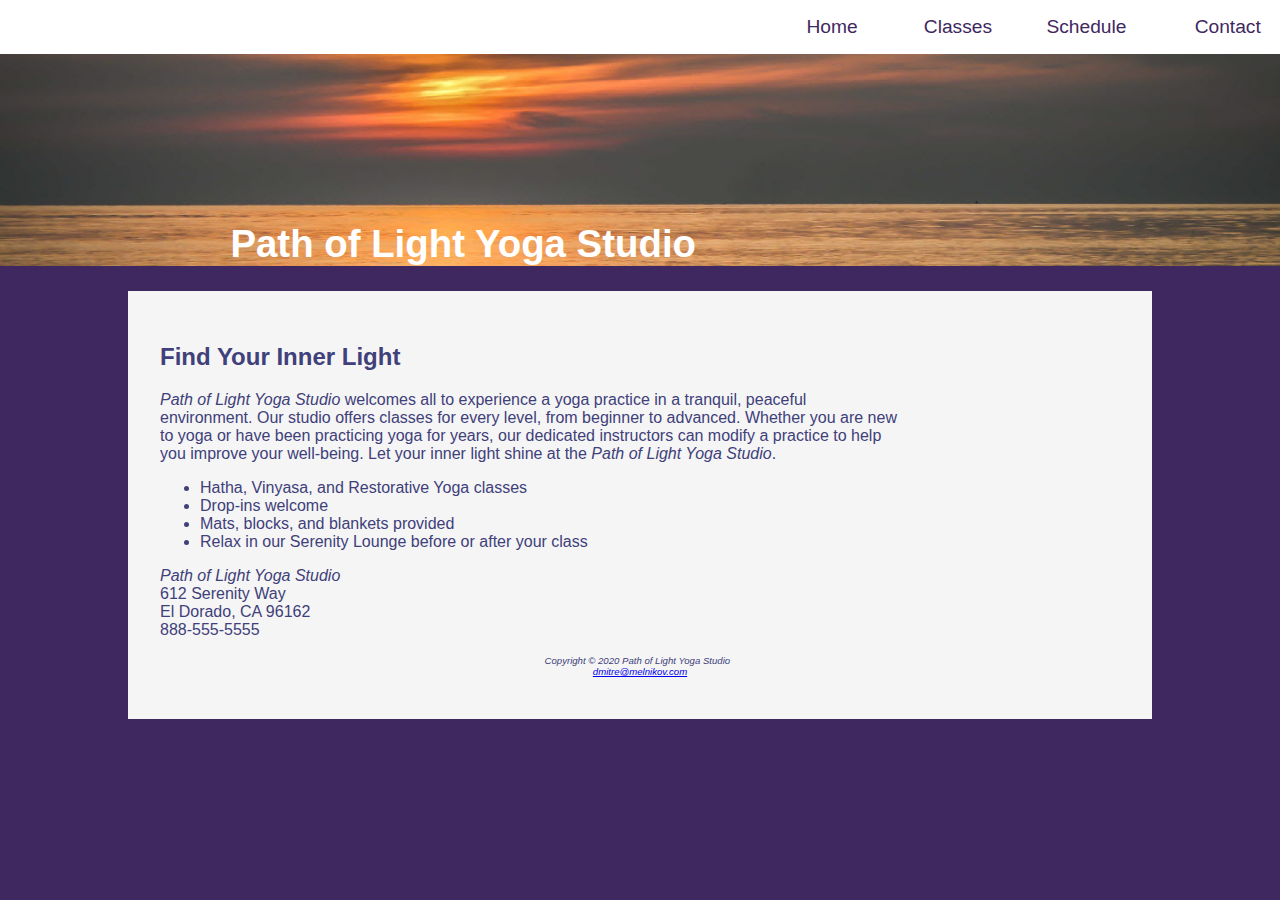
<file: src/index.html>
<!DOCTYPE html>
<html lang="en">
<head>
	<title>Path of Light Yoga Studio</title>
	<meta charset="utf-8">
	<link rel="stylesheet" href="css/yoga.css">
	<meta name="viewport" content="width=device-width, initial-scale=1.0">
</head>
<body>
	<header class="home">
		<a href="index.html"><h1>Path of Light Yoga Studio</h1></a>
    </header>
	<nav>
		<ul>
			<li><a href="index.html">Home</a></li>
			<li><a href="classes.html">Classes</a></li>
			<li><a href="schedule.html">Schedule</a></li>
			<li><a href="contact.html">Contact</a></li>
		</ul>
	</nav>
	<div id="wrapper">
	<main>

		<h2>Find Your Inner Light</h2>
		<p><span class="studio">Path of Light Yoga Studio</span> welcomes all to experience a yoga practice in a tranquil, peaceful <br>environment. Our studio offers classes for every level, from beginner to advanced. Whether you are new <br>to yoga or have been practicing yoga for years, our dedicated instructors can modify a practice to help <br>you improve your well-being. Let your inner light shine at the <span class="studio">Path of Light Yoga Studio</span>.</p>
		<ul>	
			<li>Hatha, Vinyasa, and Restorative Yoga classes</li>
            <li>Drop-ins welcome</li>
            <li>Mats, blocks, and blankets provided</li>
            <li>Relax in our Serenity Lounge before or after your class</li>
		</ul>

		<div class="clear">
			<p><span class="studio">Path of Light Yoga Studio</span><br>612 Serenity Way<br>El Dorado, CA 96162<br><a id="mobile" href="tel:888-555-5555">888-555-5555</a><span id="desktop">888-555-5555</span></p>
		</div>
	</main>
	<footer>
		<p>Copyright &copy; 2020 Path of Light Yoga Studio &nbsp;<br><a href="mailto:dmitre@melnikov.com">dmitre@melnikov.com</a></p>
	</footer>
	</div>
</body>
</html>
</file>
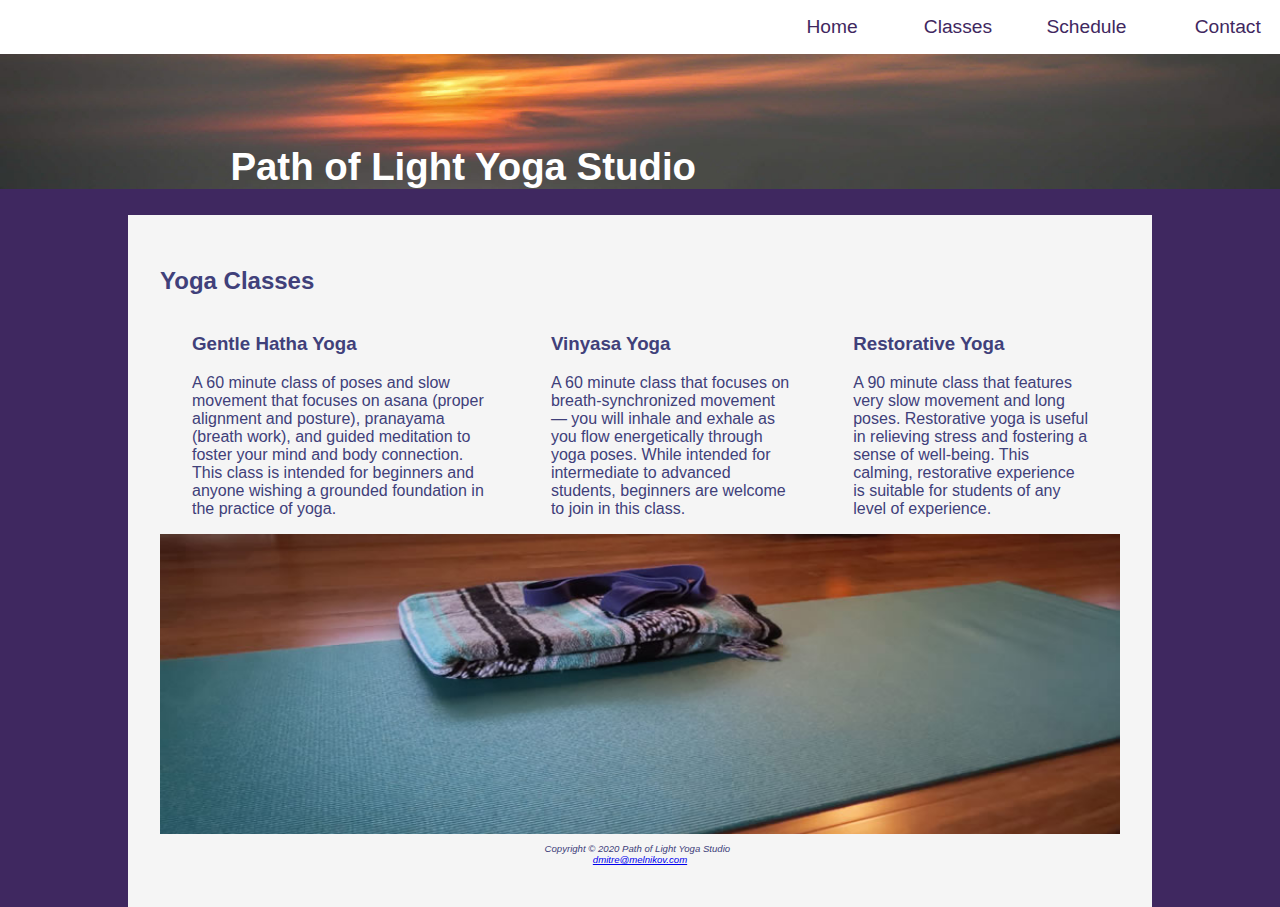
<file: src/classes.html>
<!DOCTYPE html>
<html lang="en">
<head>
	<title>Path of Light Yoga Studio :: Classes</title>
	<meta charset="utf-8">
	<link rel="stylesheet" href="css/yoga.css">
	<meta name="viewport" content="width=device-width, initial-scale=1.0">
</head>
<body>

	<header class="content">
		<a href="index.html"><h1>Path of Light Yoga Studio</h1></a>
    </header>
	<nav>
		<ul>
			<li><a href="index.html">Home</a></li>
			<li><a href="classes.html">Classes</a></li>
			<li><a href="schedule.html">Schedule</a></li>
			<li><a href="contact.html">Contact</a></li>
		</ul>
	</nav>
	<div id="wrapper">
	<main>
			<h2>Yoga Classes</h2>
			<div id="flow">
			<section>
				<h3>Gentle Hatha Yoga</h3>
                <p>A 60 minute class of poses and slow movement that focuses on asana (proper alignment and posture), pranayama (breath work), and guided meditation to foster your mind and body connection. This class is intended for beginners and anyone wishing a grounded foundation in the practice of yoga.</p>
            </section>

			<section>
				<h3>Vinyasa Yoga</h3>
                <p>A 60 minute class that focuses on breath-synchronized movement — you will inhale and exhale as you flow energetically through yoga poses. While intended for intermediate to advanced students, beginners are welcome to join in this class.</p>
            </section>

			<section>
				<h3>Restorative Yoga</h3>
				<p>A 90 minute class that features very slow movement and long poses. Restorative yoga is useful in relieving stress and fostering a sense of well-being. This calming, restorative experience is suitable for students of any level of experience.</p>
			</section>
			</div>
			<div id="mathero">
        	</div>
	</main>
	<footer>
		<p>Copyright &copy; 2020 Path of Light Yoga Studio &nbsp;<br><a href="mailto:dmitre@melnikov.com">dmitre@melnikov.com</a></p>
	</footer>
	</div>
</body>
</html>
</file>
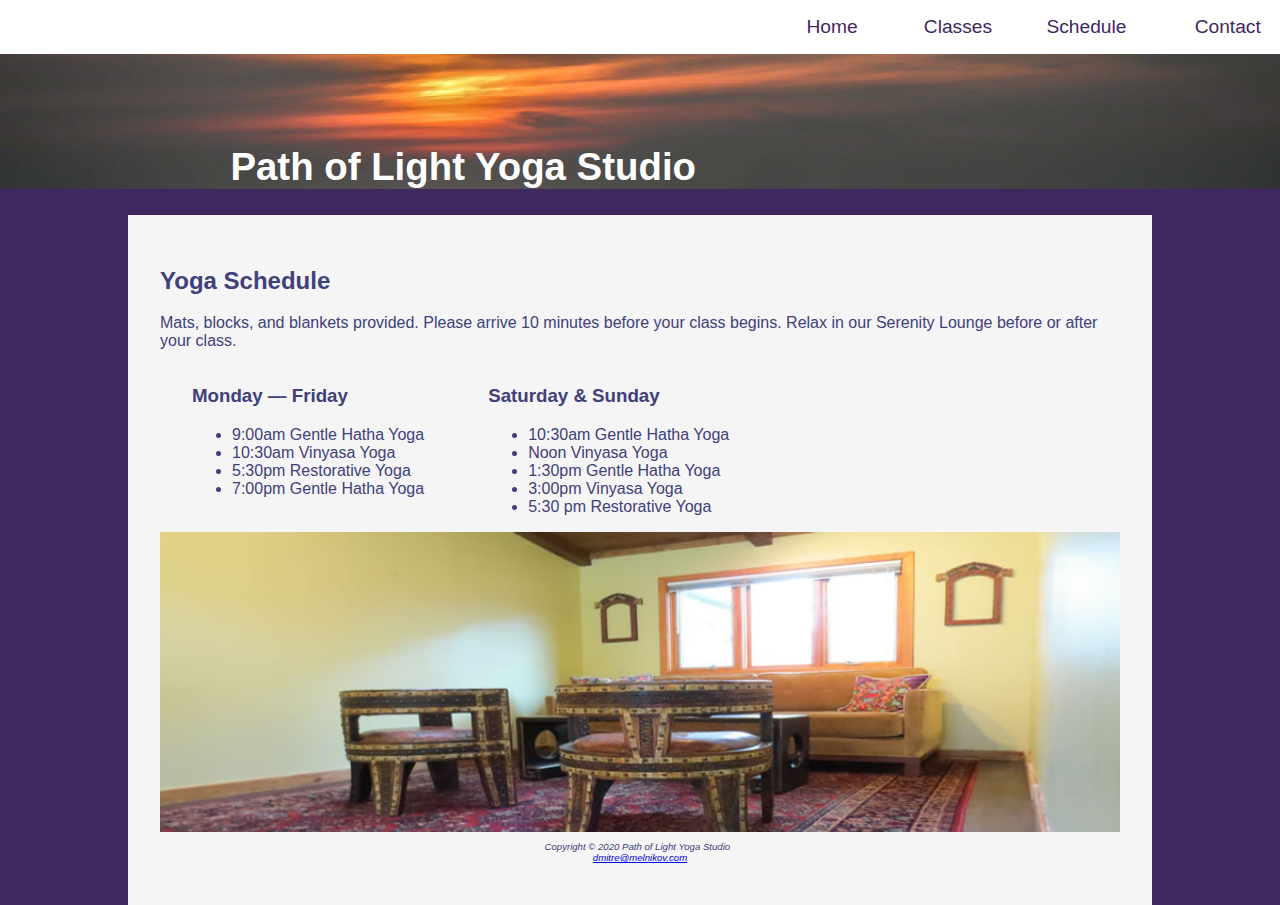
<file: src/schedule.html>
<!DOCTYPE html>
<html lang="en">
<head>
	<title>Path of Light Yoga Studio :: Schedule</title>
	<meta charset="utf-8">
	<link rel="stylesheet" href="css/yoga.css">
	<meta name="viewport" content="width=device-width, initial-scale=1.0">
</head>
<body>

	<header class="content">
		<a href="index.html"><h1>Path of Light Yoga Studio</h1></a>
    </header>
	<nav>
		<ul>
			<li><a href="index.html">Home</a></li>
			<li><a href="classes.html">Classes</a></li>
			<li><a href="schedule.html">Schedule</a></li>
			<li><a href="contact.html">Contact</a></li>
		</ul>
	</nav>
	<div id="wrapper">
	<main>

			<h2>Yoga Schedule</h2>
			<p>Mats, blocks, and blankets provided. Please arrive 10 minutes before your class begins. Relax in our Serenity Lounge before or after your class.</p>
			<div id="flow">
			<section>
			<h3>Monday — Friday</h3>
			<ul>
				<li>9:00am Gentle Hatha Yoga</li>
				<li>10:30am Vinyasa Yoga</li>
				<li>5:30pm Restorative Yoga</li>
				<li>7:00pm Gentle Hatha Yoga</li>
			</ul>
			</section>
			<section>
			<h3>Saturday & Sunday</h3>
			<ul>
				<li>10:30am Gentle Hatha Yoga</li>
				<li>Noon Vinyasa Yoga</li>
				<li>1:30pm Gentle Hatha Yoga</li>
				<li>3:00pm Vinyasa Yoga</li>
				<li>5:30 pm Restorative Yoga</li>
			</ul>
			</section>
			</div>
		<div id="loungehero">
		</div>
	</main>
	<footer>
		<p>Copyright &copy; 2020 Path of Light Yoga Studio &nbsp;<br><a href="mailto:dmitre@melnikov.com">dmitre@melnikov.com</a></p>
	</footer>
	</div>
</body>
</html>
</file>
<file: src/css/yoga.css>
* {
    box-sizing: border-box;
}

body {
    background-color: #3F2860;
    margin: 0;
    color: #40407A;
    font-family: Helvetica;
}

header {
    background-color: #40407A;
    background-image: url(../images/sunrise.jpg);
    background-size: 100%;
    color: white;
    minimum-height: 200px;
    margin-top: 50px;
    font-size: 90%;
}

header {
    a {
        text-decoration: none;
    }

    a:link {
        color: #FFF;
    }

    a:visited {
        color: #FFF;
    }

    a:hover {
        color: #EDF5F5;
    }
}


h1 {
    padding-top: 50px;
    padding-left: 2em;
}


nav {
    padding-top: 0.5em;
    position: fixed;
    top: 0;
    left: 0;
    text-align: right;
    width: 100%;
    padding: 1em;
    display: inline;
    background-color: white;
    padding-right: 0;
    margin: 0;
    z-index: 9999;

    a {
        text-decoration: none;
        float: right;
        display: inline-block;
        width: 120%;
    }

    a:link {
        color: #3F2860;
    }

    a:visited {
        color: #497777;
    }

    a:hover {
        color: #A26100;
    }

    ul {
        list-style-type: none;
        font-size: 1.2em;
        margin: 0;
        display: flex;
        flex-flow: row wrap;
    }

    li {
        display: inline;
        padding-top: 0;
        padding-bottom: 0;
        padding-left: 1em;
        padding-right: 1em;
        width: 40%;
    }
}

section {
    padding-left: 0.5em;
    padding-right: 0.5em;
}


main {
}

footer {
    text-align: center;
    font-size: .60em;
    font-style: italic;
}

.home {
    height: 20vh;
    padding-top: 2em;
    padding-left: 10%;
}

.content {
    height: 20vh;
    padding-top: 2em;
    padding-left: 10%;
}

.studio {
    font-style: italic;
}

#wrapper {
    background-color: #F5F5F5;
    padding: 2em;
}

#mathero {
    background-image: url(../images/yogamat.jpg);
    background-repeat: no-repeat;
    height: 300px;
    background-size: cover;
    display: none;
}

#loungehero {
    background-image: url(../images/yogalounge.jpg);
    background-repeat: no-repeat;
    height: 300px;
    background-size: cover;
    display: none;
}

#mobile {
    display: inline;
}

#desktop {
    display: none;
}


@media (min-width: 600px) {

    nav {
        li {
            width: 7em;
        }

        ul {
            display: flex;
            justify-content: flex-end;
        }
    }

    section {
        display: block;
        padding-left: 2em;
        padding-right: 2em;
    }

    footer {
        clear: both;
    }

    #mathero {
        background-image: url(../images/yogamat.jpg);
        background-repeat: no-repeat;
        height: 300px;
        background-size: cover;
        display: block;
        padding-bottom: 1em;
    }

    #loungehero {
        background-image: url(../images/yogalounge.jpg);
        background-repeat: no-repeat;
        height: 300px;
        background-size: cover;
        display: block;
        padding-bottom: 1em;
    }

    #flow {
        display: flex;
        flex-direction: row;
    }

    #mobile {
        display: none;
    }

    #desktop {
        display: inline;
    }

}

@media (min-width: 1024px) {
    header {
        font-size: 120%;
    }

    nav {
        li {
            width: 7em;
        }

        ul {
            display: flex;
            justify-content: flex-end;
        }
    }

    section {
        display: block;
        padding-left: 2em;
        padding-right: 2em;
    }

    footer {
        clear: both;
    }

    .home {
        padding-top: 5em;
        padding-left: 8em;
        height: 50%;
    }

    .content {
        padding-top: 1em;
        padding-left: 8em;
        height: 30%;
    }

    #wrapper {
        width: 80%;
        margin: auto;
    }

    #mathero {
        background-image: url(../images/yogamat.jpg);
        background-repeat: no-repeat;
        height: 300px;
        background-size: cover;
        display: block;
        padding-bottom: 1em;
    }

    #loungehero {
        background-image: url(../images/yogalounge.jpg);
        background-repeat: no-repeat;
        height: 300px;
        background-size: cover;
        display: block;
        padding-bottom: 1em;
    }

    #flow {
        display: flex;
        flex-direction: row;
    }

    #mobile {
        display: none;
    }

    #desktop {
        display: inline;
    }

}
</file>
